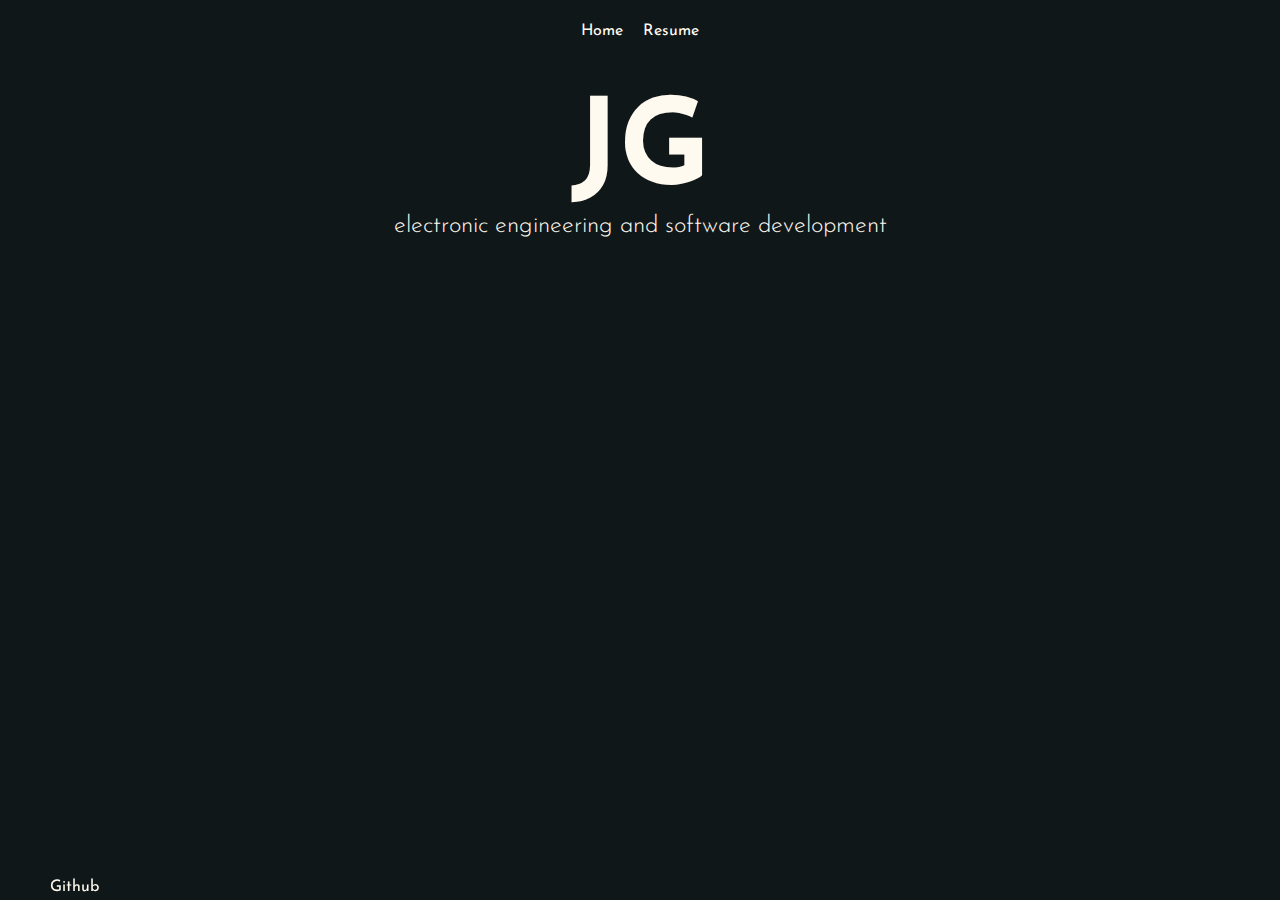
<file: index.html>
﻿<!DOCTYPE html>
<html lang="en">
<head>
    <meta charset="utf-8" />
    <meta name="viewport" content="width=device-width, initial-scale=1.0">
    <title>Portafolio</title>
    <link rel="stylesheet" href="styles.css">
</head>
<body>

    <header>
        <ul>
            <a href="index.html"><li>Home</li></a>
            <a href="index.html"><li>Resume</li></a>
        </ul>
    </header>

    <section>
        <h1 class="title">JG</h1>
        <h2 class="subtitle">electronic engineering and software development</h2>
    </section>

    <footer>
        <ul>
            <a href="https://github.com/JoFeGoOr"><li>Github</li></a>
        </ul>
    </footer>
    

</body>
</html>
</file>
<file: styles.css>
﻿@import url('https://fonts.googleapis.com/css2?family=Josefin+Sans:wght@100;200;300;400;500;600;700&display=swap');

body {
    background-color: #101718;
    color: floralwhite;
    font-family: 'Josefin Sans', sans-serif;
}

header {
    display: flex;
    justify-content: center;
}

header ul {
    display: flex;
    padding: 10px 10px 50px 10px;
}

footer {
    display: flex;
    justify-content: left;
    position: fixed;
    bottom: 0;
    left: 0;
    width: 100vw;
}

footer ul{
    display: flex;
}

ul {
    margin: 0px;
}

li {
    list-style: none;
    margin: 5px 10px;
}

h1 {
    display: flex;
    justify-content: center;
    margin: 0px;
}

h2 {
    display: flex;
    justify-content: center;
    margin: 0px;
}

a {
    text-decoration: none;
    color: floralwhite;
}

.title {
    font-weight: 700;
    font-size: 120px;
}

.subtitle {
    font-weight: 300;
}
</file>
